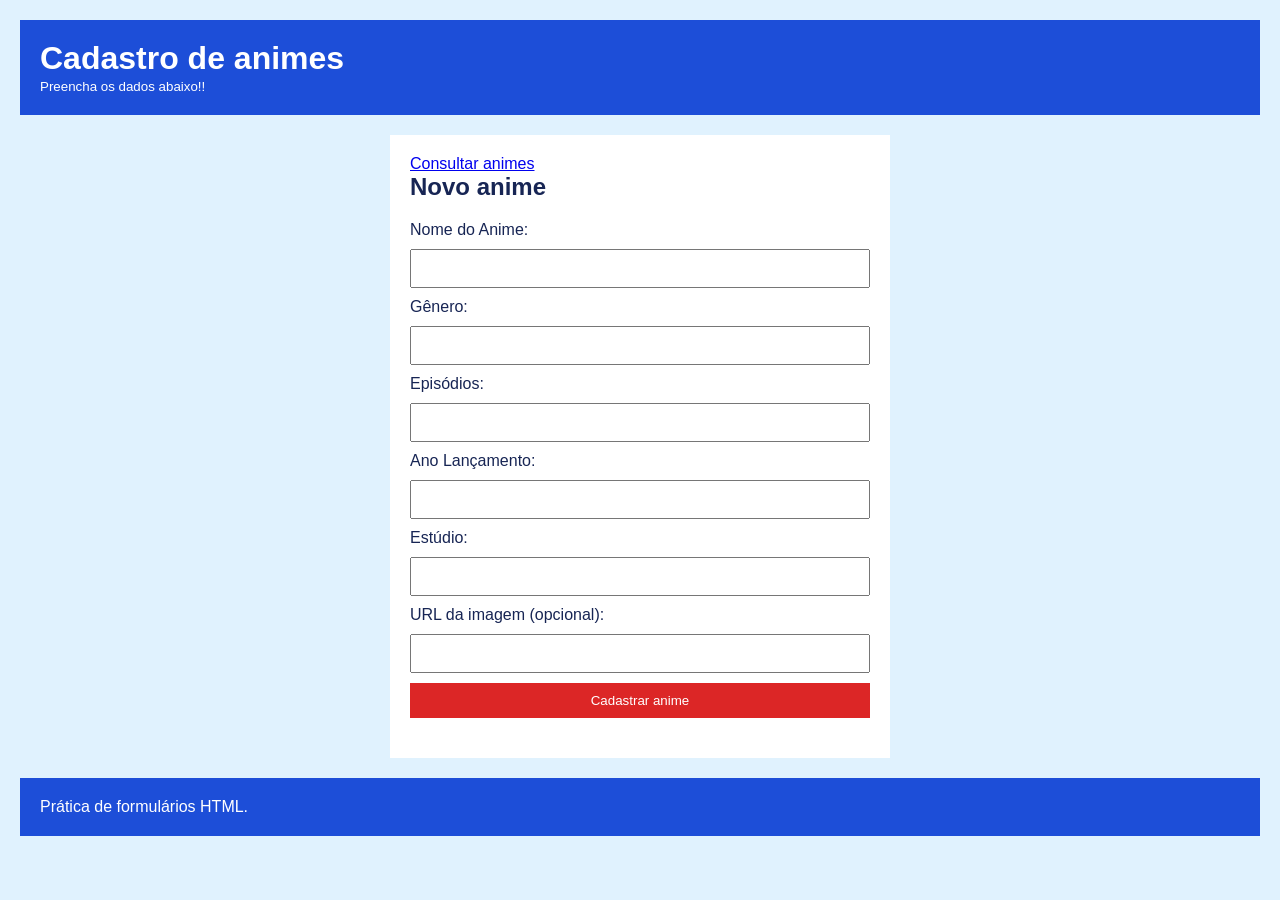
<file: index.html>
<!DOCTYPE html>
<html lang="pt-BR">
<head>
    <meta charset="UTF-8" />
    <title>Animes</title>
    <link rel="stylesheet" href="css/style.css" />
    <script src="js/post.js" defer></script>
</head>
<body>
    <header>
        <h1>Cadastro de animes</h1>
        <small>Preencha os dados abaixo!!</small>
    </header>
    <main >
        <section id="intro">
            <p><a href="pages/get.html">Consultar animes</a></p>
            <h2>Novo anime</h2>
            <form id="form-anime">
                <label for="title">Nome do Anime:</label>
                <input id="title" name="title" type="text" minlength="3" maxlength="120" required />

                <label for="genero">Gênero:</label>
                <input id="genero" name="genero" type="text" required />

                <label for="numero_episodios">Episódios:</label>
                <input id="numero_episodios" name="numero_episodios" type="number" required />

                <label for="ano_lancamento">Ano Lançamento:</label>
                <input id="ano_lancamento" name="ano_lancamento" type="number" required />

                <label for="estudio">Estúdio:</label>
                <input id="estudio" name="estudio" type="text" required />

                <label for="imageUrl">URL da imagem (opcional):</label>
                <input id="imageUrl" name="imageUrl" type="url" />

                <button type="submit">Cadastrar anime</button>
            </form>
            <p id="resposta"></p>
          </section>
        </main>
       <footer>
        <p>Prática de formulários HTML.</p>
    </footer>
  </body>
</html>
</file>
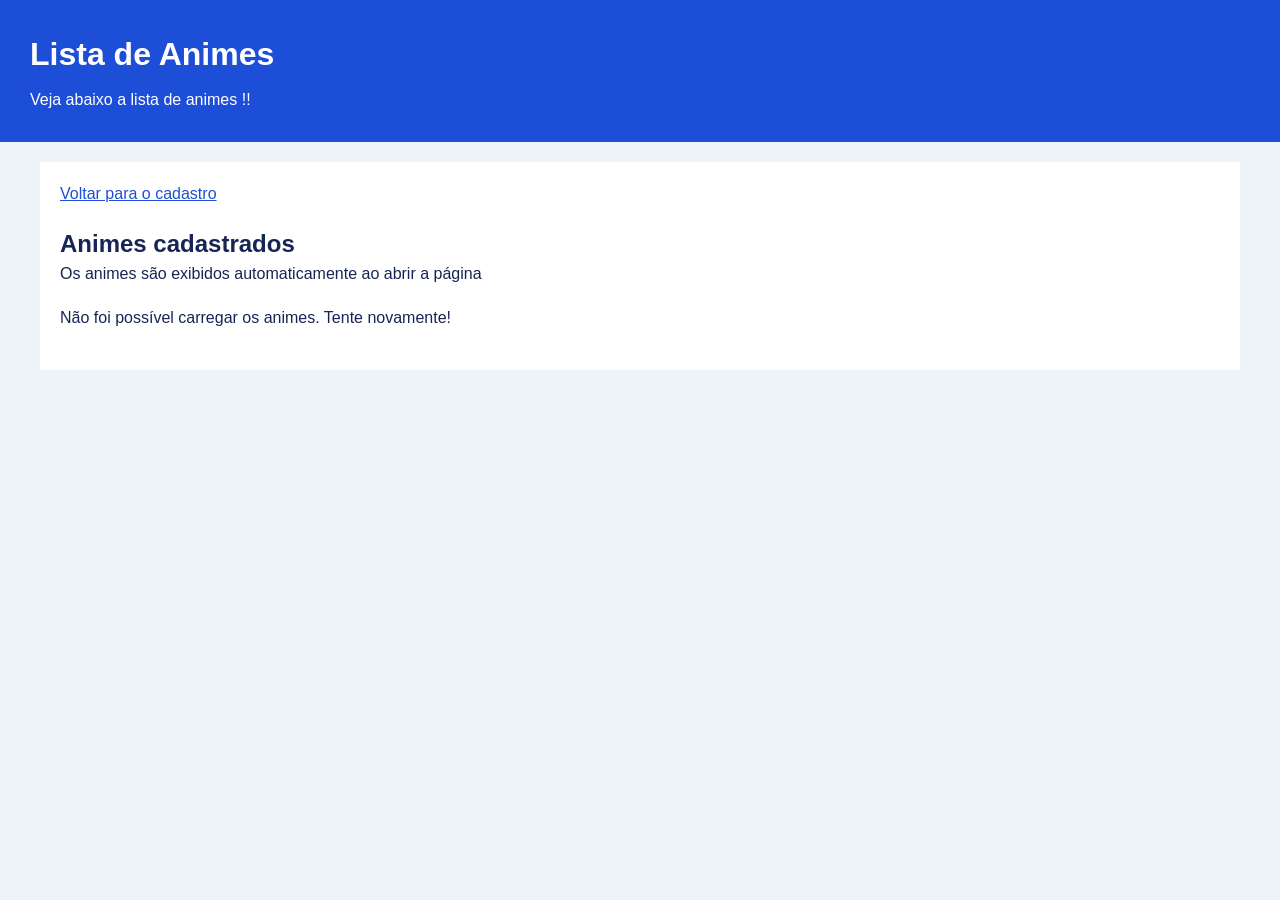
<file: pages/get.html>
<!DOCTYPE html>
<html lang="pt-BR">
 <head>
     <meta charset="UTF-8" />
     <title>Lista de Animes</title>
     <link rel="stylesheet" href="../css/get.css" />
     <script src="../js/get.js" defer></script>
</head>
    <body>
     <header>
        <h1>Lista de Animes</h1>
        <p>Veja abaixo a lista de animes !!</p>
         </header>
         <main>
        <p><a href="../index.html"> Voltar para o cadastro</a></p>
          <section id="container-titulo-lista">
            <h2 id="titulo-lista">Animes cadastrados</h2>
            <p>Os animes são exibidos automaticamente ao abrir a página</p>
            <p id="resposta"></p>
            <ul id="lista-animes"></ul>
         </section>
         </main>
        <template id="modelo-anime">
            <li>
                <section class="card-capa">
                    <img class="imagem-anime" alt=""/>
                </section>
                <section class="card-conteudo">
                    <h3 class="nome"></h3>
                         <p><strong>Gênero:</strong> <span class="genero"> </span></p>
                         <p><strong>Numero_episodios:</strong> <span class="numero_episodios"> </span></p>
                         <p><strong>Ano_lancamento:</strong> <span class="ano_lancamento"> </span></p>
                         <p><strong>Estúdio:</strong> <span class="estudio"> </span></p>
                </section>
            </li>
        </template>
    </body>
</html>
</file>
<file: css/style.css>
* {
  box-sizing: border-box;
  margin: 0;
  padding: 0;
}

body {
  background-color: #e0f2fe;
  color: #172554;
  font-family: Arial, sans-serif;
  padding: 20px;
}

header,
footer {
  background-color: #1d4ed8;
  color: white;
  padding: 20px;
}

main {
  background-color: white;
  margin: 20px auto;
  max-width: 500px;
  padding: 20px;
}

form {
  display: flex;
  flex-direction: column;
  gap: 10px;
  margin-top: 20px;
}

input,
button {
  padding: 10px;
}

button {
  background-color: #dc2626;
  border: 0;
  color: white;
  cursor: pointer;
}

#resposta {
  margin-top: 20px;
}
</file>
<file: css/get.css>
* {
  box-sizing: border-box;
  margin: 0;
  padding: 0;
}

body {
  background-color: #eef2f9;
  color: #172554;
  font-family: Arial, sans-serif;
  line-height: 1.5;
}

header {
  background-color: #1d4ed8;
  color: white;
  padding: 30px;
}

header p {
  margin-top: 10px;
}

main {
  background-color: white;
  max-width: 1200px;
  margin: 20px auto;
  padding: 20px;
}

h2 {
  margin-top: 20px;
}

a {
  color: #1d4ed8;
}

button {
  background-color: #1d4ed8;
  color: white;
  border: none;
  border-radius: 8px;
  padding: 12px 20px;
  margin-top: 20px;
  cursor: pointer;
}

button:disabled {
  opacity: 0.6;
  cursor: wait;
}

#resposta {
  margin-top: 20px;
}

/* Lista de animes */
#lista-animes {
  display: flex;
  flex-wrap: wrap;
  gap: 20px;
  list-style: none;
  margin-top: 20px;
}

/* Card de cada anime */
#lista-animes li {
  flex: 1 1 260px;
  min-width: 0;
  background-color: #eff6ff;
  border: 1px solid #bfdbfe;
  border-radius: 8px;
  overflow: hidden;
}

/* Imagem do anime */
.card-capa {
  height: 220px;
  background-color: #dbeafe;
}

.card-capa img {
  width: 100%;
  height: 100%;
  object-fit: cover;
}

.sem-imagem {
  padding: 20px;
  color: #334155;
}

/* Informações do anime */
.card-conteudo {
  padding: 20px;
}

.card-conteudo h3 {
  margin-bottom: 10px;
}

.card-conteudo p {
  margin-top: 8px;
}

.card-conteudo strong {
  color: #172554;
}

footer {
  background-color: #1d4ed8;
  color: white;
  text-align: center;
  padding: 20px;
}
</file>
